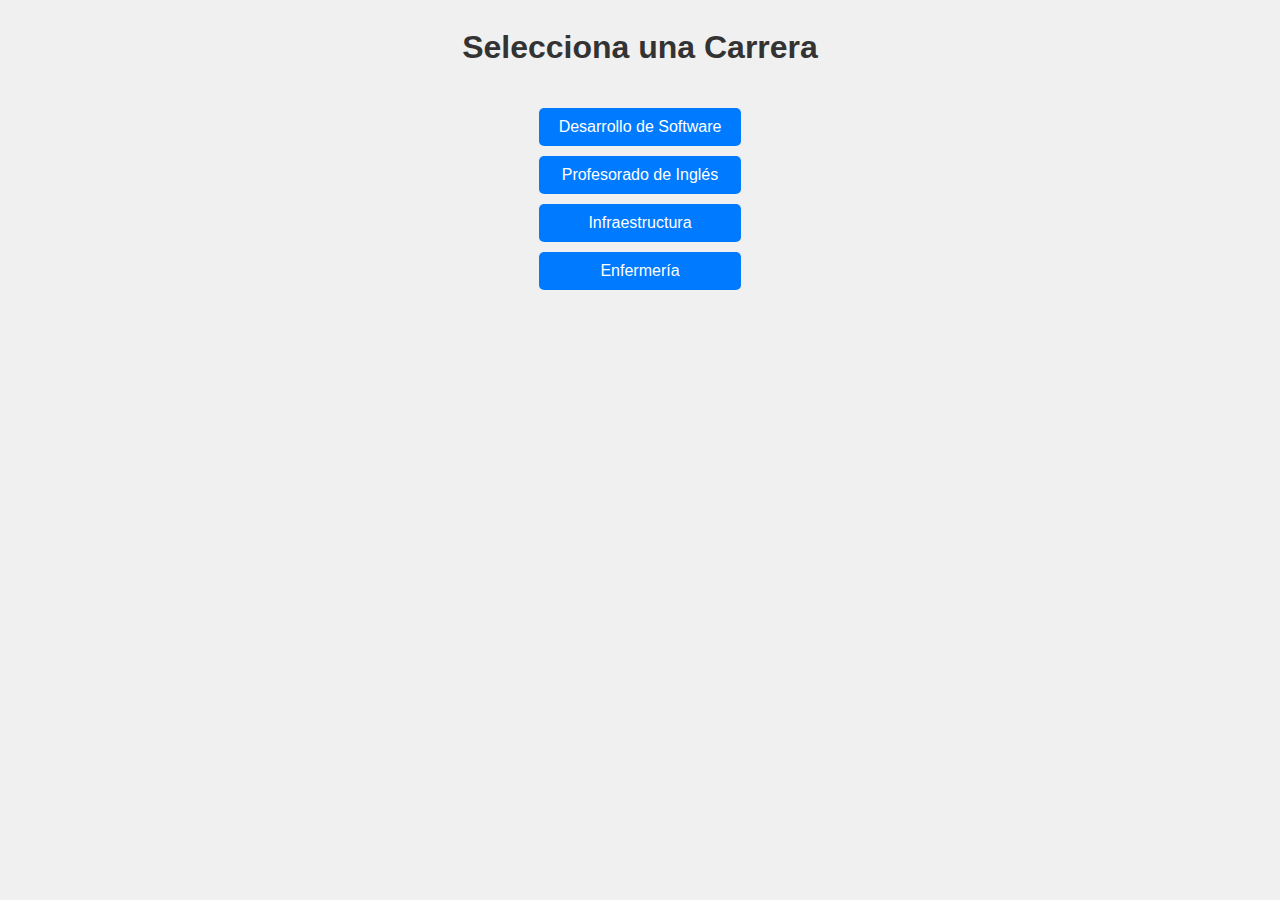
<file: index.html>
<!DOCTYPE html>
<html lang="es">
<head>
    <meta charset="UTF-8">
    <meta name="viewport" content="width=device-width, initial-scale=1.0">
    <title>Seleccionar Carrera</title>
    <link rel="stylesheet" href="styles.css">
</head>
<body>
    <h1>Selecciona una Carrera</h1>
    <div class="button-container">
        <button onclick="selectCareer('desarrollo-software')">Desarrollo de Software</button>
        <button onclick="selectCareer('profesorado-ingles')">Profesorado de Inglés</button>
        <button onclick="selectCareer('infraestructura')">Infraestructura</button>
        <button onclick="selectCareer('enfermeria')">Enfermería</button>
    </div>

    <script>
        function selectCareer(career) {
            localStorage.setItem("selectedCareer", career);
            window.location.href = `${career}-profesores.html`;
        }
    </script>
</body>
</html>
</file>
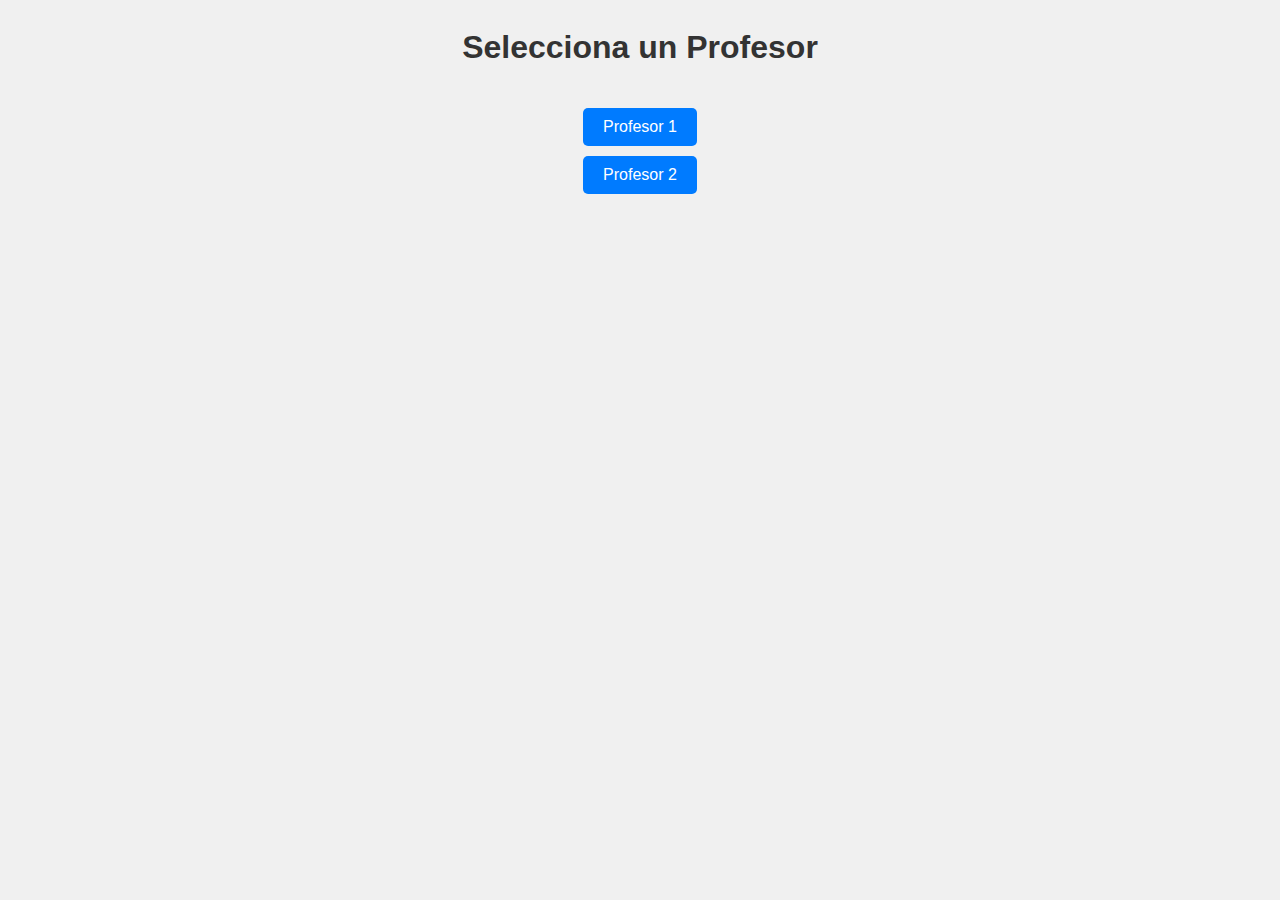
<file: desarrollo-software-profesores.html>
<!DOCTYPE html>
<html lang="es">
<head>
    <meta charset="UTF-8">
    <meta name="viewport" content="width=device-width, initial-scale=1.0">
    <title>Profesores - Desarrollo de Software</title>
    <link rel="stylesheet" href="styles.css">
</head>
<body>
    <h1>Selecciona un Profesor</h1>
    <div class="button-container">
        <button onclick="selectProfessor('profesor1')">Profesor 1</button>
        <button onclick="selectProfessor('profesor2')">Profesor 2</button>
    </div>

    <script>
        function selectProfessor(professor) {
            localStorage.setItem("selectedProfessor", professor);
            window.location.href = `materias.html`;
        }
    </script>
</body>
</html>
</file>
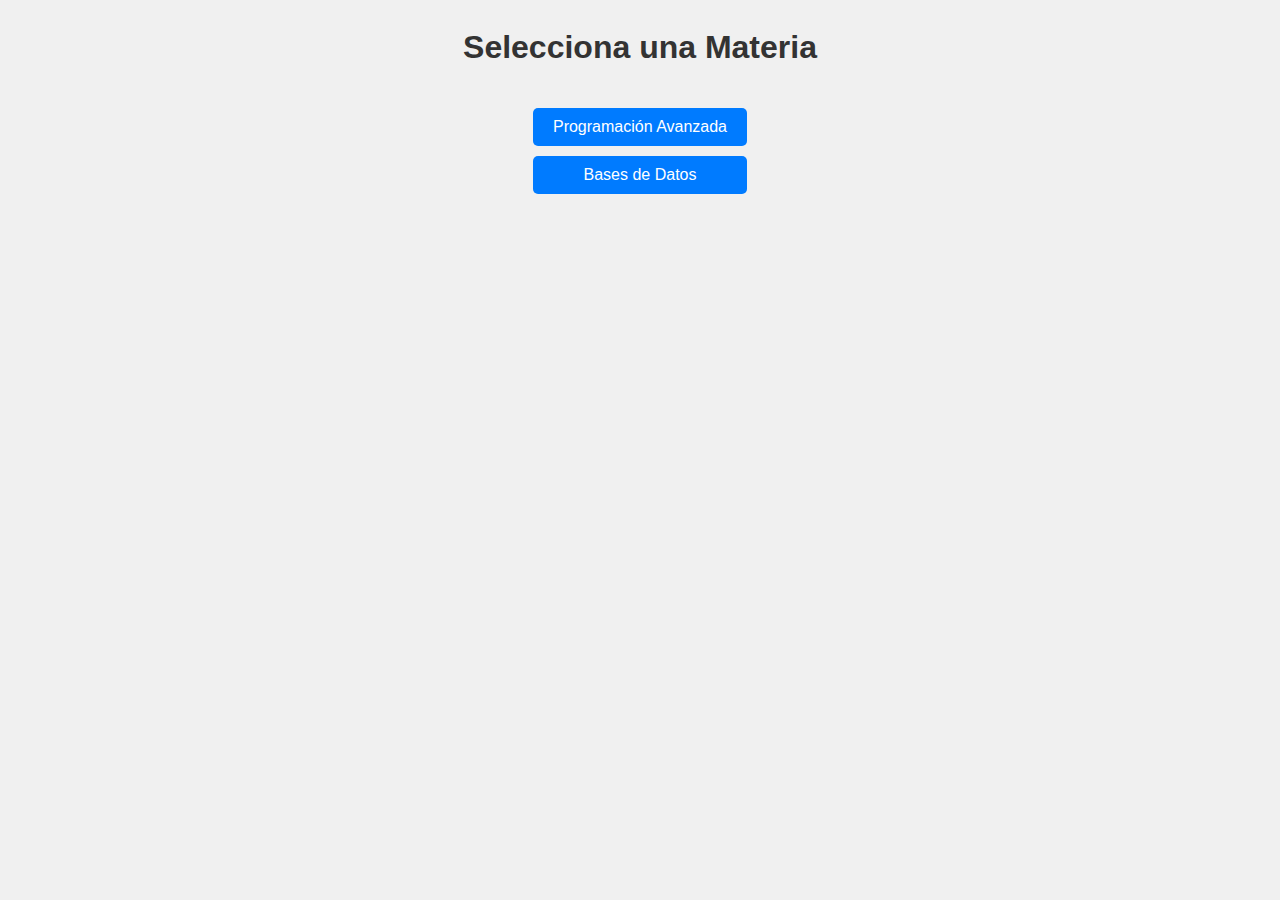
<file: materias.html>
<!DOCTYPE html>
<html lang="es">
<head>
    <meta charset="UTF-8">
    <meta name="viewport" content="width=device-width, initial-scale=1.0">
    <title>Materias</title>
    <link rel="stylesheet" href="styles.css">
</head>
<body>
    <h1>Selecciona una Materia</h1>
    <div class="button-container">
        <button onclick="selectSubject('programacion-avanzada')">Programación Avanzada</button>
        <button onclick="selectSubject('bases-datos')">Bases de Datos</button>
    </div>

    <script>
        function selectSubject(subject) {
            localStorage.setItem("selectedSubject", subject);
            window.location.href = `qr.html`;
        }
    </script>
</body>
</html>
</file>
<file: styles.css>
/* styles.css */
body {
    font-family: Arial, sans-serif;
    display: flex;
    flex-direction: column;
    align-items: center;
    background-color: #f0f0f0;
}

h1 {
    color: #333;
}

.button-container {
    display: flex;
    flex-direction: column;
    gap: 10px;
    margin: 20px 0;
}

button {
    padding: 10px 20px;
    font-size: 16px;
    color: #fff;
    background-color: #007bff;
    border: none;
    border-radius: 5px;
    cursor: pointer;
    transition: background-color 0.3s;
}

button:hover {
    background-color: #0056b3;
}

#qr {
    margin-top: 20px;
    padding: 20px;
    border: 1px solid #ccc;
    background-color: #fff;
}
</file>
